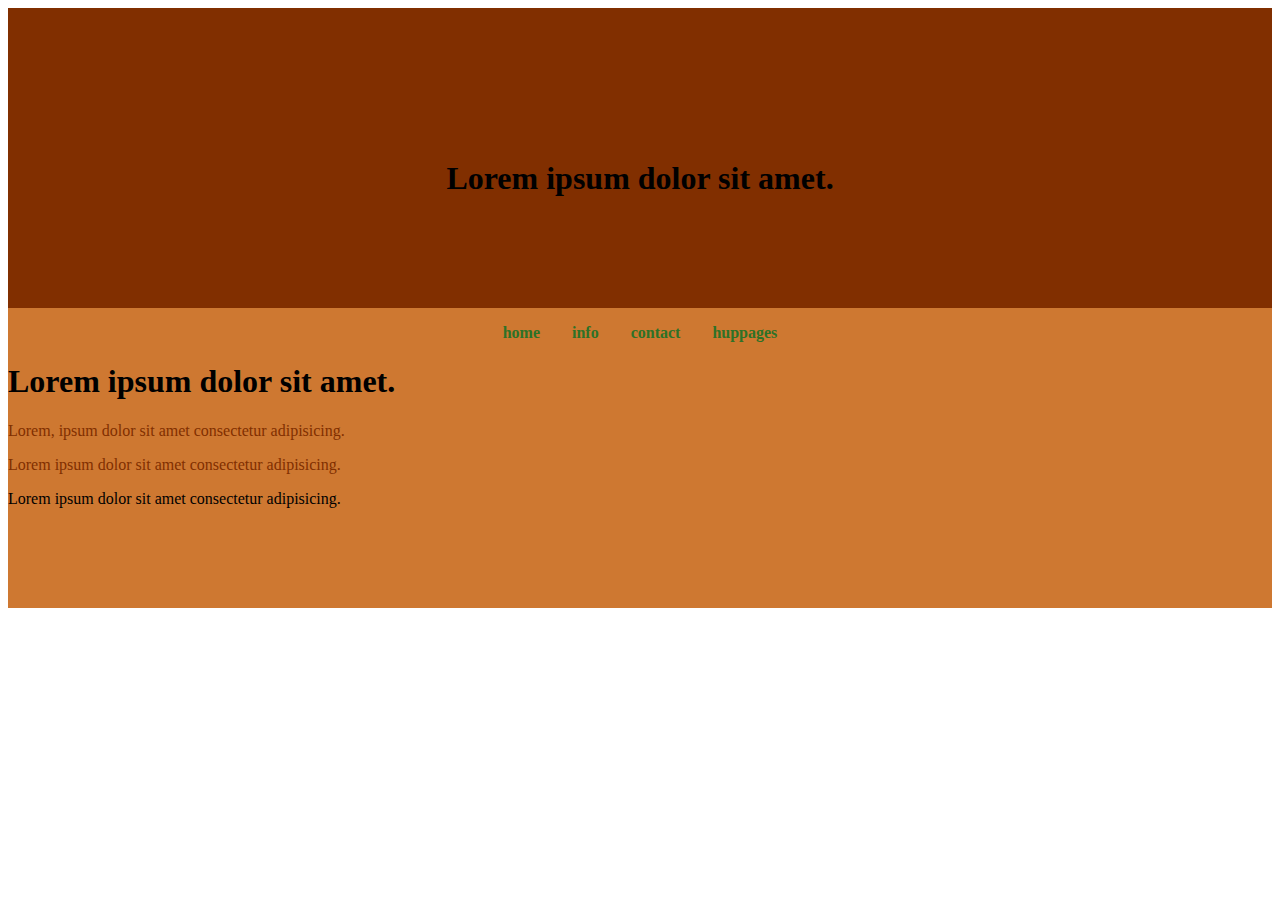
<file: CSS-TasksPart2/task1/index.html>
<!DOCTYPE html>
<html lang="en">
<head>
    <meta charset="UTF-8">
    <meta name="viewport" content="width=device-width, initial-scale=1.0">
    <link rel="stylesheet" href="style.css">
    <title>Document</title>
</head>
<body>
    <div class="container"> 
    <div class="div1 ">
 <h1>Lorem ipsum dolor sit amet.</h1>
    </div>
    <div class="div2 ">
<!-- <nav>
    <ul>
        <li> Home</li>
        <li>info</li>
        <li>contact</li>
        <li>huppages</li>
    </ul>
</nav> -->

<ul>
    <li ><a href="">home</a></li>
    <li ><a href="">info </a></li>
    <li ><a  href="">contact</a></li>
    <li><a href="">huppages</a></li>
    
        

    
</ul>
<h1>Lorem ipsum dolor sit amet.</h1>
<p class="browns">Lorem, ipsum dolor sit amet consectetur adipisicing.</p>
<p class="browns">Lorem ipsum dolor sit amet consectetur adipisicing.</p>

<p >Lorem ipsum dolor sit amet consectetur adipisicing.</p>

</div>
</div>
</body>
</html>
</file>
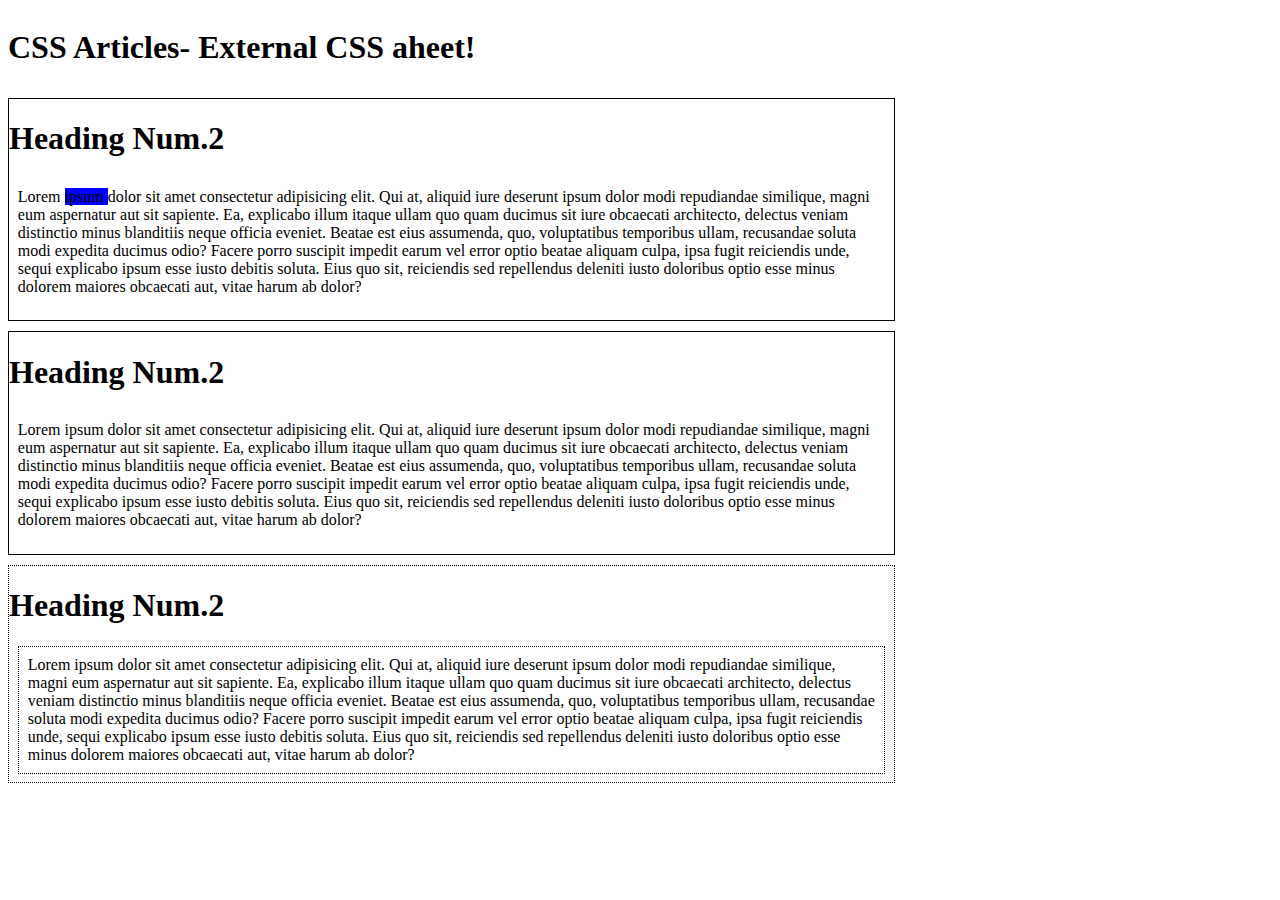
<file: CSS-TasksPart2/task2/index.html>
<!DOCTYPE html>
<html lang="en">
<head>
    <meta charset="UTF-8">
    <meta name="viewport" content="width, initial-scale=1.0">
    <title>Document</title>
    <link rel="stylesheet" href="style.css">
</head>
<body>
<div class="container">
<h1>CSS Articles- External CSS aheet!</h1>
<div class="one">
<h1>Heading Num.2</h1>
<p>Lorem <mark>ipsum </mark>dolor sit amet consectetur adipisicing elit. Qui at, aliquid iure deserunt ipsum dolor modi repudiandae similique, magni eum aspernatur aut sit sapiente. Ea, explicabo illum itaque ullam quo quam ducimus sit iure obcaecati architecto, delectus veniam distinctio minus blanditiis neque officia eveniet. Beatae est eius assumenda, quo, voluptatibus temporibus ullam, recusandae soluta modi expedita ducimus odio? Facere porro suscipit impedit earum vel error optio beatae aliquam culpa, ipsa fugit reiciendis unde, sequi explicabo ipsum esse iusto debitis soluta. Eius quo sit, reiciendis sed repellendus deleniti iusto doloribus optio esse minus dolorem maiores obcaecati aut, vitae harum ab dolor? </p>
</div>

<div class="two">
    <h1>Heading Num.2</h1>
    <p>Lorem ipsum dolor sit amet consectetur adipisicing elit. Qui at, aliquid iure deserunt ipsum dolor modi repudiandae similique, magni eum aspernatur aut sit sapiente. Ea, explicabo illum itaque ullam quo quam ducimus sit iure obcaecati architecto, delectus veniam distinctio minus blanditiis neque officia eveniet. Beatae est eius assumenda, quo, voluptatibus temporibus ullam, recusandae soluta modi expedita ducimus odio? Facere porro suscipit impedit earum vel error optio beatae aliquam culpa, ipsa fugit reiciendis unde, sequi explicabo ipsum esse iusto debitis soluta. Eius quo sit, reiciendis sed repellendus deleniti iusto doloribus optio esse minus dolorem maiores obcaecati aut, vitae harum ab dolor? </p>

</div>

<div class="three">
    <h1>Heading Num.2</h1>
    <p class="threes">Lorem ipsum dolor sit amet consectetur adipisicing elit. Qui at, aliquid iure deserunt ipsum dolor modi repudiandae similique, magni eum aspernatur aut sit sapiente. Ea, explicabo illum itaque ullam quo quam ducimus sit iure obcaecati architecto, delectus veniam distinctio minus blanditiis neque officia eveniet. Beatae est eius assumenda, quo, voluptatibus temporibus ullam, recusandae soluta modi expedita ducimus odio? Facere porro suscipit impedit earum vel error optio beatae aliquam culpa, ipsa fugit reiciendis unde, sequi explicabo ipsum esse iusto debitis soluta. Eius quo sit, reiciendis sed repellendus deleniti iusto doloribus optio esse minus dolorem maiores obcaecati aut, vitae harum ab dolor? </p>

</div>
</div>
<div>
    
</div>
</body>
</html>
</file>
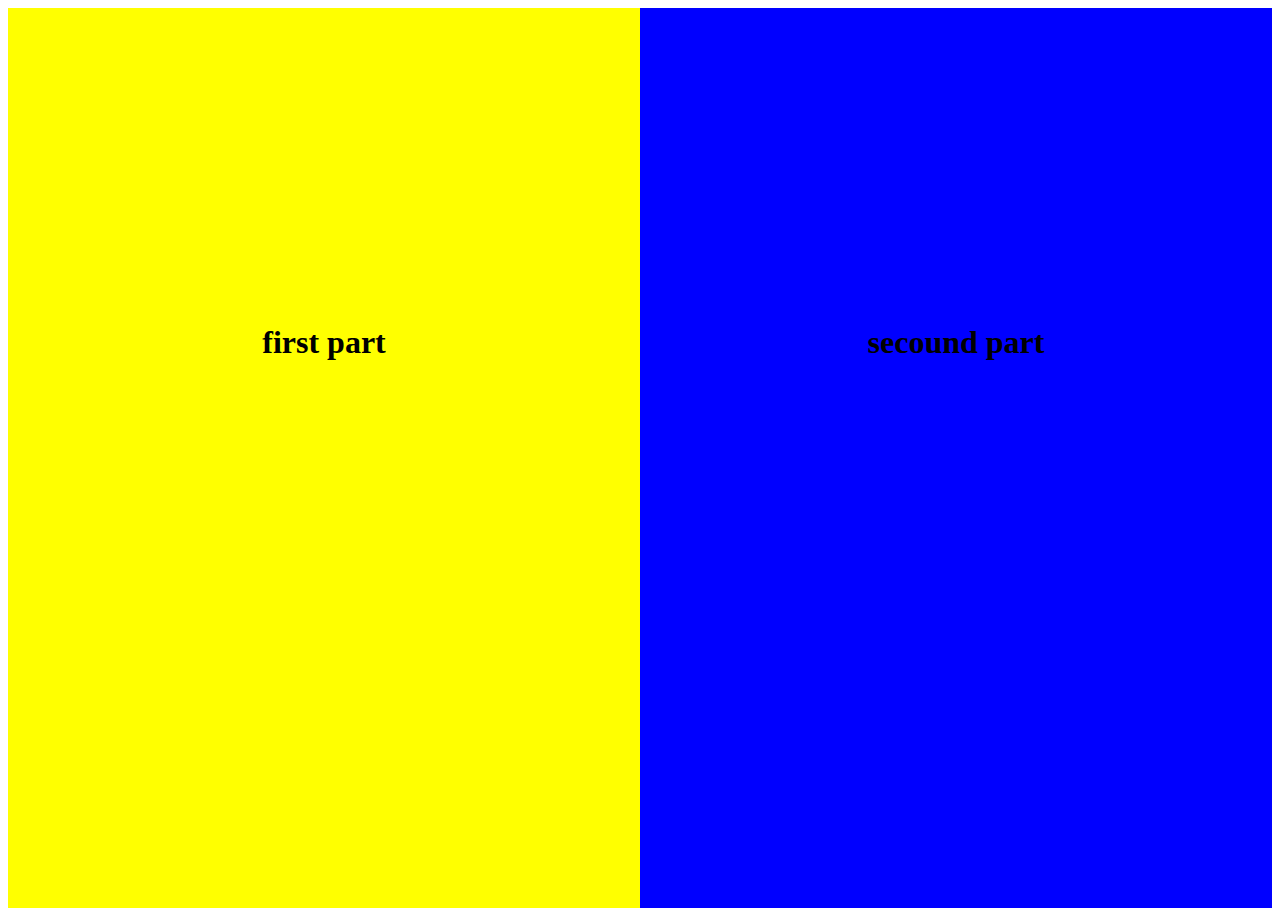
<file: CSS-TasksPart2/task3/index.html>
<!DOCTYPE html>
<html lang="en">
<head>
    <meta charset="UTF-8">
    <meta name="viewport" content="width=device-width, initial-scale=1.0">
    <link rel="stylesheet" href="style.css">
    <title>Document</title>
</head>
<body>
    <div class="container">
        <div class="yallows">
            <h1>first part</h1>
        </div>
        <div class="blues">
            <h1>secound part</h1>
        </div>
    </div>
</body>
</html>
</file>
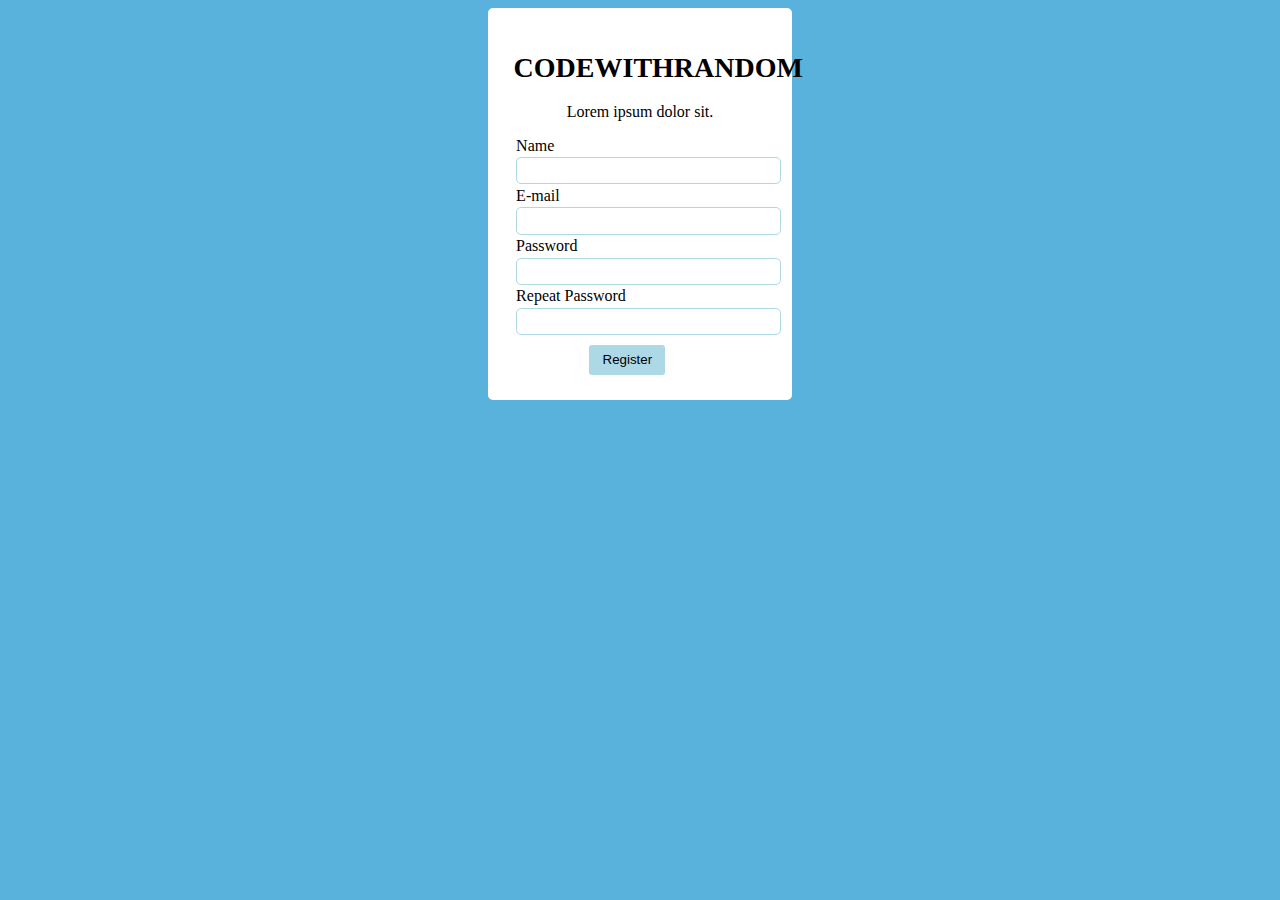
<file: CSS-TasksPart2/task1/part2.html>
<!DOCTYPE html>
<html lang="en">
<head>
    <meta charset="UTF-8">
    <meta name="viewport" content="width=device-width, initial-scale=1.0">
    <title>Document</title>
    <link rel="stylesheet" href="style2.css">
</head>
<body>
    <div>
        <form>
    <h1>CODEWITHRANDOM</h1>
    <P>Lorem ipsum dolor sit.</P>
    <label for="names">Name</label>
    <input type="text" id="names">
    <label for="mail">E-mail</label>
    <input type="email" id="mail">
    <label for="pass">Password</label>
    <input type="password" id="pass">
    <label for="pass2">Repeat Password</label>
    <input type="password"  id="pass2">
    <button>Register</button>
        </form>
    </div>
</body>
</html>
</file>
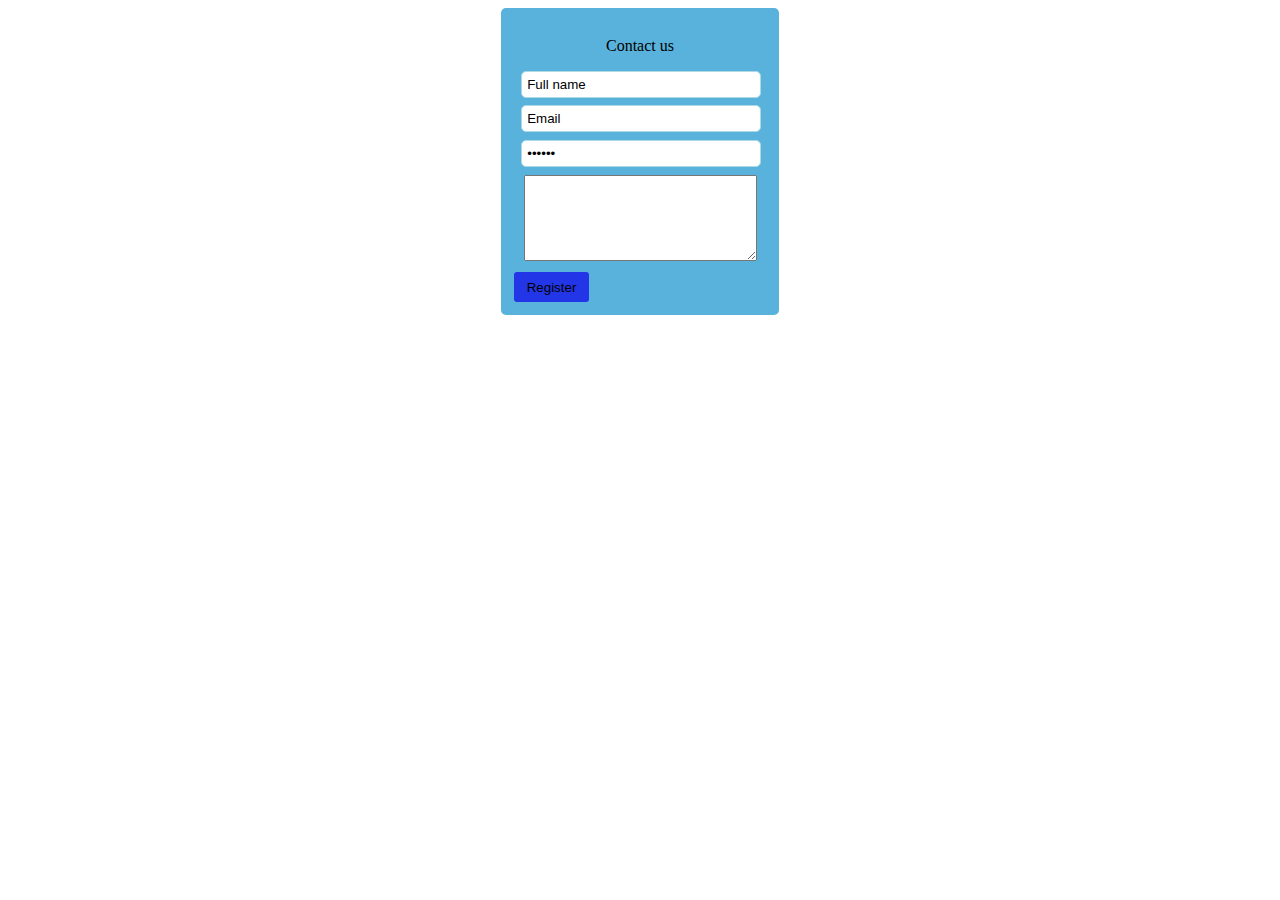
<file: CSS-TasksPart2/task1/part3.html>
<!DOCTYPE html>
<html lang="en">
<head>
    <meta charset="UTF-8">
    <meta name="viewport" content="width=device-width, initial-scale=1.0">
    <title>Document</title>
    <link rel="stylesheet" href="style3.css">
</head>
<body>
    <div>
        <form>
    <P>Contact us</P>
    
    <input type="text" id="names" value="Full name">
    
    <input type="email" id="mail" value="Email">
    
    <input type="password" id="pass" value="******">
    
    <textarea ></textarea>
     <button>Register</button>
        </form>
    </div>
</body>
</html>
</file>
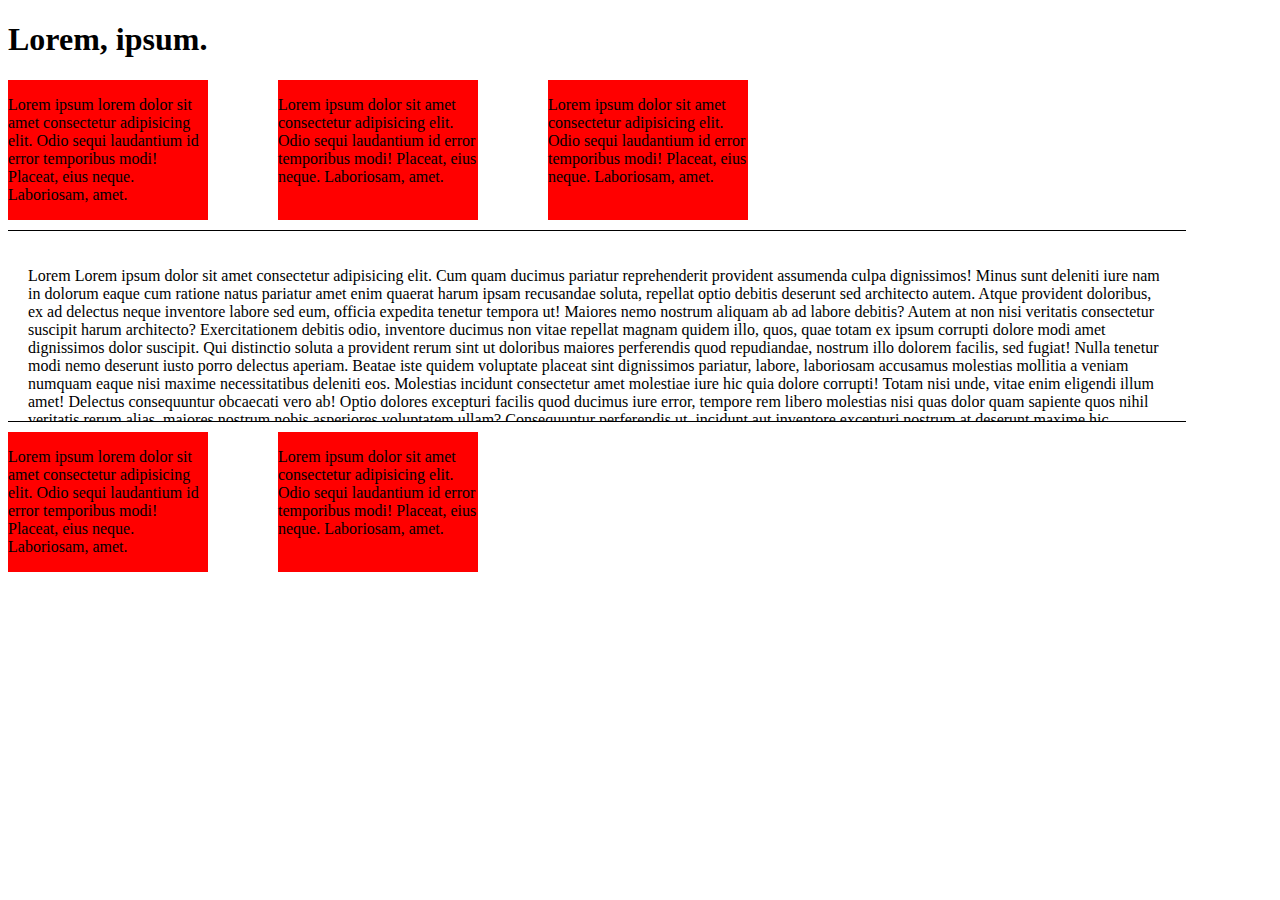
<file: CSS-TasksPart2/task2/part2.html>
<!DOCTYPE html>
<html lang="en">
<head>
    <meta charset="UTF-8">
    <meta name="viewport" content="width=device-width, initial-scale=1.0">
    <link rel="stylesheet" href="style2.css">
    <title>Document</title>
</head>
<body>
    <h1>Lorem, ipsum.</h1>
    <div class="container">
<div class=" row threeitem ">
<div class="one">
    <p>Lorem ipsum lorem dolor sit amet consectetur adipisicing elit. Odio sequi laudantium id error temporibus modi! Placeat, eius neque. Laboriosam, amet.

    </p>
</div>

<div class="two">
    <p>Lorem ipsum dolor sit amet consectetur adipisicing elit. Odio sequi laudantium id error temporibus modi! Placeat, eius neque. Laboriosam, amet.
        
    </p>
</div>

<div class="three">
    <p>Lorem ipsum dolor sit amet consectetur adipisicing elit. Odio sequi laudantium id error temporibus modi! Placeat, eius neque. Laboriosam, amet.
        
    </p>
</div>
    </div>


    <div class=" row scroll">
        <p>Lorem Lorem ipsum dolor sit amet consectetur adipisicing elit. Cum quam ducimus pariatur reprehenderit provident assumenda culpa dignissimos! Minus sunt deleniti iure nam in dolorum eaque cum ratione natus pariatur amet enim quaerat harum ipsam recusandae soluta, repellat optio debitis deserunt sed architecto autem. Atque provident doloribus, ex ad delectus neque inventore labore sed eum, officia expedita tenetur tempora ut! Maiores nemo nostrum aliquam ab ad labore debitis? Autem at non nisi veritatis consectetur suscipit harum architecto? Exercitationem debitis odio, inventore ducimus non vitae repellat magnam quidem illo, quos, quae totam ex ipsum corrupti dolore modi amet dignissimos dolor suscipit. Qui distinctio soluta a provident rerum sint ut doloribus maiores perferendis quod repudiandae, nostrum illo dolorem facilis, sed fugiat! Nulla tenetur modi nemo deserunt iusto porro delectus aperiam. Beatae iste quidem voluptate placeat sint dignissimos pariatur, labore, laboriosam accusamus molestias mollitia a veniam numquam eaque nisi maxime necessitatibus deleniti eos. Molestias incidunt consectetur amet molestiae iure hic quia dolore corrupti! Totam nisi unde, vitae enim eligendi illum amet! Delectus consequuntur obcaecati vero ab! Optio dolores excepturi facilis quod ducimus iure error, tempore rem libero molestias nisi quas dolor quam sapiente quos nihil veritatis rerum alias, maiores nostrum nobis asperiores voluptatem ullam? Consequuntur perferendis ut, incidunt aut inventore excepturi nostrum at deserunt maxime hic temporibus assumenda porro odit quod deleniti! Aut quis voluptatum veniam eum labore id, obcaecati, recusandae incidunt est, esse repellat sed harum necessitatibus nostrum dignissimos. Voluptas inventore, unde odit, corrupti soluta quisquam fugiat alias recusandae, voluptatibus labore sit deserunt repellat similique. Totam rem est cum dicta incidunt eum doloremque, quibusdam hic laboriosam, quia earum sed eaque deserunt minima soluta suscipit veniam accusamus perspiciatis aspernatur fuga illum corporis quaerat minus. Incidunt dicta saepe, rerum velit soluta, dignissimos, similique sapiente perspiciatis dolorum non dolores amet distinctio repellendus. Necessitatibus impedit dignissimos architecto hic non consectetur assumenda adipisci nisi accusantium, dolorum et, doloremque vitae itaque nihil sint veniam facilis quis veritatis similique quia aut obcaecati. Distinctio assumenda odio quia illum, enim nulla consequatur accusantium laboriosam qui deleniti et exercitationem, possimus est fugiat sequi alias atque. Accusamus repellendus minima magni corrupti magnam sequi non aspernatur quam assumenda reprehenderit quaerat, voluptates architecto, eaque molestias animi ipsa voluptatibus quibusdam tempora voluptas! Dignissimos ad, iste quae quis provident aspernatur. Fugiat itaque, assumenda distinctio accusantium accusamus ea harum minus dolores ratione voluptate voluptatibus rem deserunt? Repellendus accusantium ab facere dolores alias, minima ipsa atque ex, et qui deserunt.ipsum dolor sit amet consectetur adipisicing elit. Nihil at officiis dignissimos ullam blanditiis ipsum distinctio amet aliquid inventore animi dicta quam quos consequatur minus eligendi, molestiae, doloribus eius. Hic veritatis dolore sequi porro eligendi tenetur molestias odio. Autem quia sunt eligendi sapiente reiciendis officia minima explicabo vitae delectus expedita dicta aliquid architecto laborum perspiciatis veritatis nisi, voluptas, doloremque, corrupti ducimus! Eligendi nam pariatur, saepe ipsa quam quae ut obcaecati, inventore, placeat repudiandae maiores fugiat repellat doloremque neque vel labore illo enim tenetur nobis! Nostrum, consequatur facilis! Dolore adipisci assumenda sapiente sit quia sed iure cum voluptatem, nulla laudantium, facilis nesciunt saepe itaque excepturi repellendus culpa dolores consectetur sunt corporis modi necessitatibus sequi explicabo. Ea velit, fugiat voluptatem blanditiis repellat cum, eos, vero fugit rerum aliquam mollitia voluptas necessitatibus asperiores ullam non earum iste temporibus eaque et minima maxime expedita. Amet autem fugiat reprehenderit, qui repellendus fugit tempore omnis nam eveniet voluptates! Quasi illum delectus possimus consectetur temporibus hic nihil voluptate deserunt tempora, laborum, nostrum amet quia itaque tempore, a dicta debitis reprehenderit pariatur deleniti ea eligendi consequuntur sit fuga repudiandae! Ex accusamus, maiores qui facere distinctio repellat, maxime cupiditate veniam quasi dicta sed necessitatibus nam consequatur sapiente, quae porro! </p>
    </div>
    <div class=" row threeitem ">
        <div class="one">
            <p>Lorem ipsum lorem dolor sit amet consectetur adipisicing elit. Odio sequi laudantium id error temporibus modi! Placeat, eius neque. Laboriosam, amet.
        
            </p>
        </div>
        
        <div class="two">
            <p>Lorem ipsum dolor sit amet consectetur adipisicing elit. Odio sequi laudantium id error temporibus modi! Placeat, eius neque. Laboriosam, amet.
                
            </p>
        </div>
        
   
            </div>
</div>
</body>
</html>
</file>
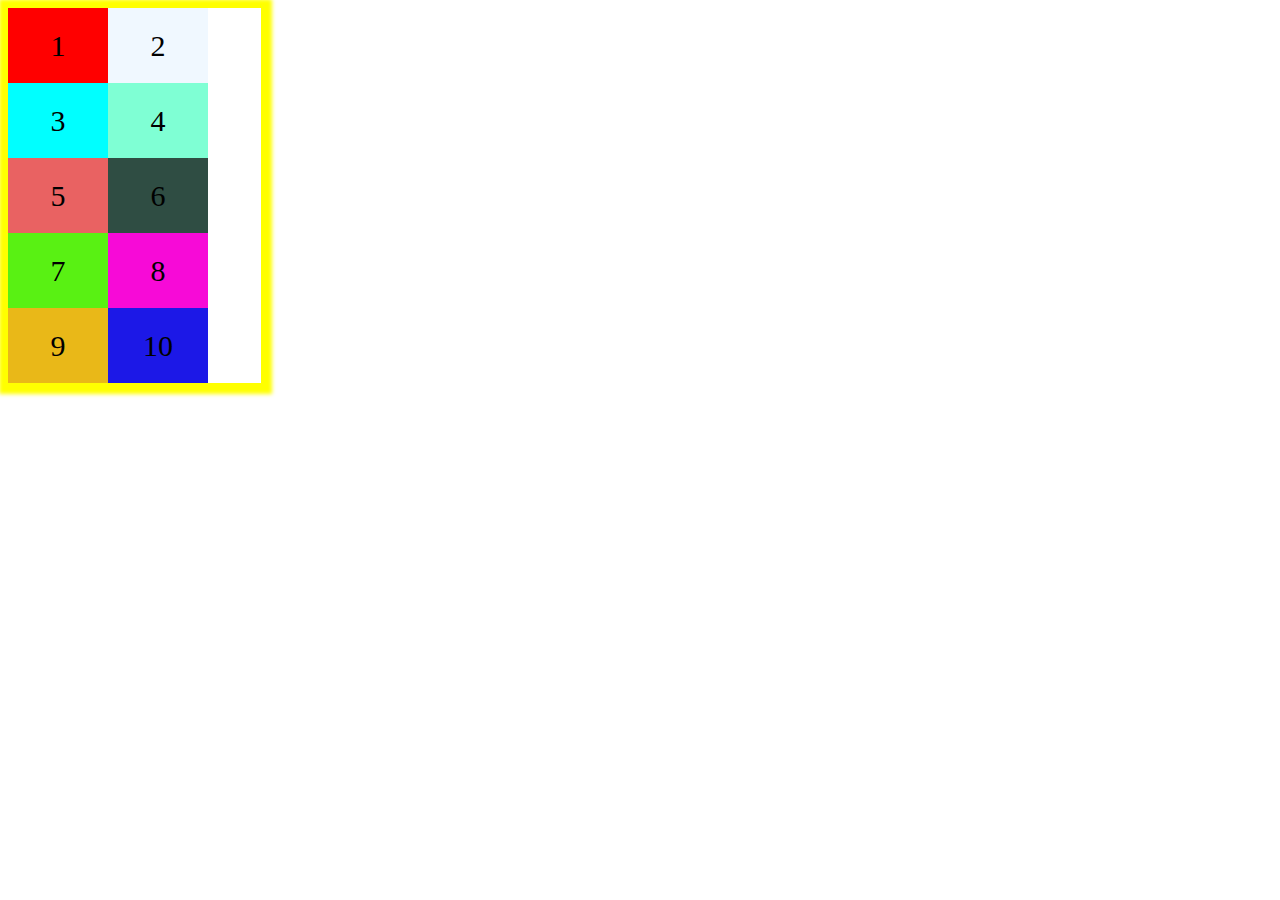
<file: CSS-TasksPart2/task3/part3.html>
<!DOCTYPE html>
<html lang="en">
<head>
    <meta charset="UTF-8">
    <meta name="viewport" content="width=device-width, initial-scale=1.0">
    <title>Document</title>
    <link rel="stylesheet" href="style3.css">
</head>
<body>
    <div class="flex-container">
        <div style="background-color: red;">1</div>
        <div style="background-color: aliceblue;">2</div>
        <div style="background-color: aqua;">3</div>  
        <div style="background-color: aquamarine;">4</div>
        <div style="background-color: rgb(233, 98, 98);">5</div>
        <div style="background-color: rgb(47, 77, 67);">6</div>  
        <div style="background-color: rgb(89, 241, 19);">7</div>
        <div style="background-color: rgb(247, 10, 215);">8</div>
        <div style="background-color: rgb(233, 184, 24);">9</div>  
        <div style="background-color: rgb(28, 24, 231);">10</div>
         
      </div>
</body>
</html>
</file>
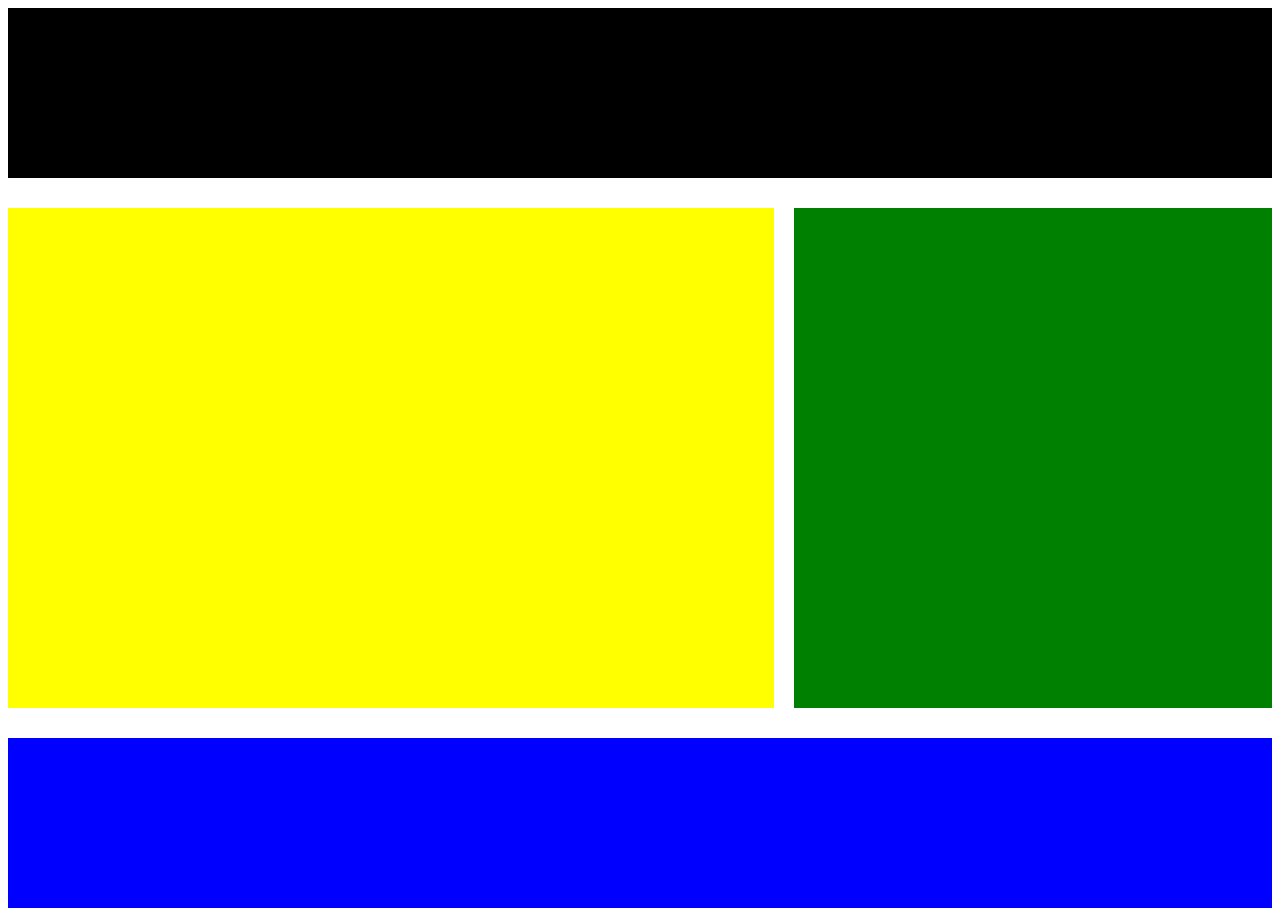
<file: CSS-TasksPart2/task3/part4.html>
<!DOCTYPE html>
<html lang="en">
<head>
    <meta charset="UTF-8">
    <meta name="viewport" content="width=device-width, initial-scale=1.0">
    <title>Document</title>
    <link rel="stylesheet" href="style4.css">
</head>
<body>
    <div class="container"> 
    <div class="blackk"></div>
    <div class="two-div">
        <div class="yeloow"></div>
        <div class="greenn"></div>
    </div>
    <div class="bluee"></div>
</div>
</body>
</html>
</file>
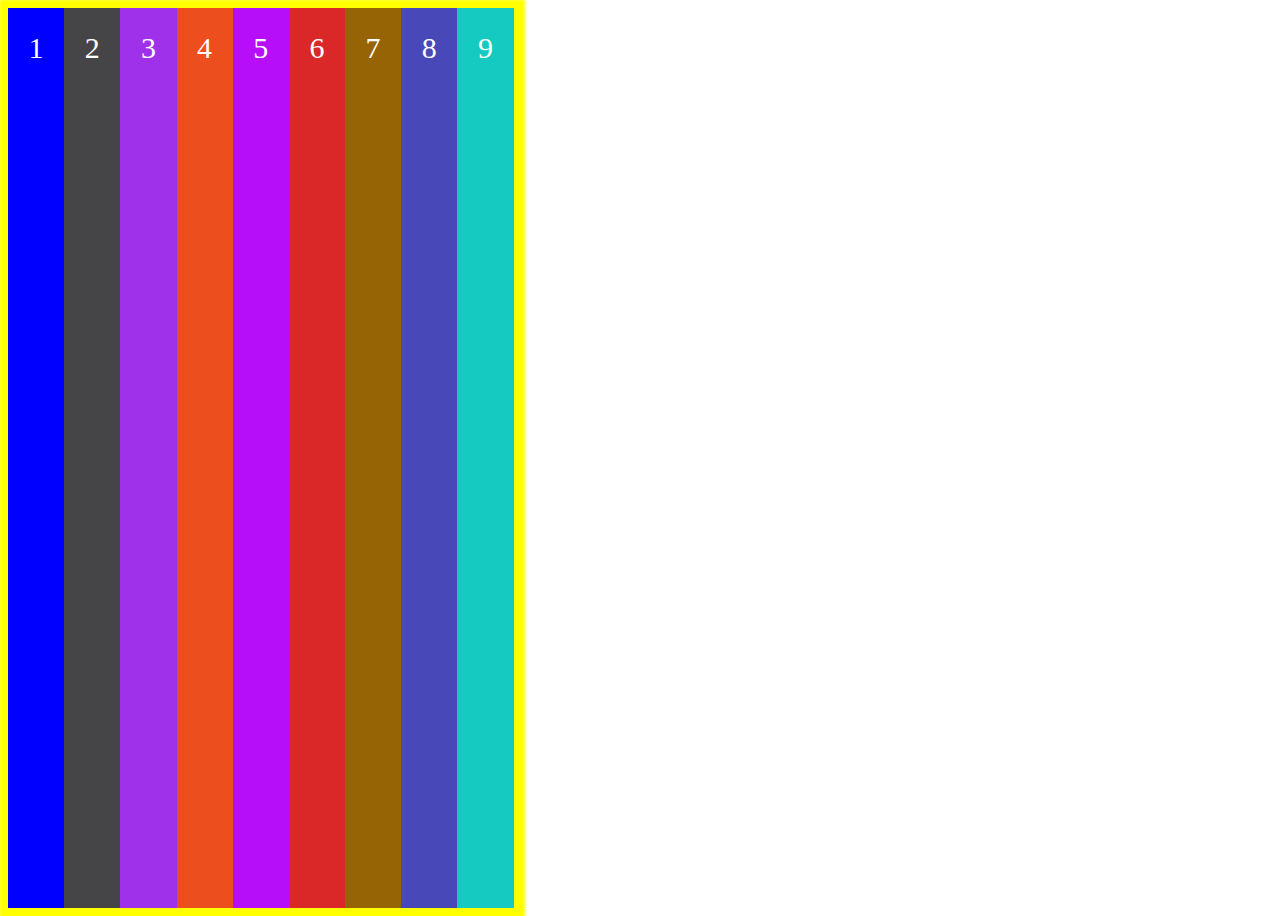
<file: CSS-TasksPart2/task3/part5.html>
<!DOCTYPE html>
<html lang="en">
<head>
    <meta charset="UTF-8">
    <meta name="viewport" content="width=device-width, initial-scale=1.0">
    <title>Document</title>
    <link rel="stylesheet" href="style5.css">
</head>
<body>
    <div class="flex-container">
        <div style="background-color: blue;">1</div>
        <div style="background-color: rgb(69, 69, 71);">2</div>
        <div style="background-color: rgb(160, 49, 235);">3</div>
        <div style="background-color: rgb(236, 78, 30);">4</div> 
        <div style="background-color: rgb(182, 14, 248);">5</div>
        <div style="background-color: rgb(218, 40, 40);">6</div>
        <div style="background-color: rgb(150, 99, 5);">7</div>
        <div style="background-color: rgb(72, 72, 184);">8</div> 
        <div style="background-color: rgb(20, 202, 193);">9</div>
      
      </div>
</body>
</html>
</file>
<file: CSS-TasksPart2/task1/style.css>
.container{
    display: flex;
    flex-direction: column;
}
.div1 h1{
    text-align: center;
    margin: 12% auto 12% auto;
}
.div1{
background-color:rgb(129, 47, 0);
width: 100%;
height: 300px;
}
.div2{
    background-color: rgb(206, 120, 49);
    width: 100%;
    height: 300px;
}
ul {
    list-style-type: none;
    
    display: flex;
    padding: 0;
    overflow: hidden;
    justify-content: center;
    
    
  }
  li {
    float: left;
  }
  li a {
    font-size: 100%;
    display: inline;
    font-weight: bold;
    color: rgb(45, 114, 39);
    text-align: center;
    padding: 14px 16px;
    text-decoration: none;
  }
  .browns{
 color:rgb(129, 47, 0);

  }
</file>
<file: CSS-TasksPart2/task2/style.css>
.container{
   display: flex;

   flex-direction: column;
   gap:10px;
  
}

.one{
    border: 1px solid black; 
    width: 70%;

}
p{
    padding: 1%;
}
.two{
    border: 1px solid black;
    width: 70%;
}
.three{
    border: 1px dotted black;
    width: 70%;
}
.threes{
    border: 1px dotted black;

    margin: 1%;
}
mark{
    background-color: blue;
}
</file>
<file: CSS-TasksPart2/task3/style.css>
.container{
    display: flex;
    flex-direction: row;
   
}
.yallows{
background-color: yellow;
width: 50%;
height: 900px;
}
.blues{

background-color: blue;
width: 50%;
height: 900px;
}
h1{
    text-align: center;
    margin: 50% auto;
}
</file>
<file: CSS-TasksPart2/task1/style2.css>
body{
    background-color: rgb(89, 178, 219);
}
div{
    background-color: rgb(255, 255, 255);
    width: 20%;
    height: 90%;
    padding: 2%;
   margin: 0 auto;
   border-radius: 5px;;
}
form{
    align-items: center;
}
input,label{
    display: block;
}
label{
margin: 1%;
}
input{
    width:100%;
    border: none;
    border-radius: 5px;
    margin: 1%;
    padding: 2%;
    border: 1px solid lightblue;
}
h1{
    font-size: 28px;
}
h1,p{
   
    text-align: center;
}
button{
    background-color: lightblue;
    border: none;
    border-radius: 3px;
    padding: 3%;
    width: 30%;
    margin-top: 3%;
    margin-left: 30%;

}
</file>
<file: CSS-TasksPart2/task1/style3.css>
body{
    
}
div{
    background-color: rgb(89, 178, 219);
    width: 20%;
    height: 90%;
    padding: 1%;
   margin: 0 auto;
   border-radius: 5px;;
}

input{
    display: block;
}

input{
    width:90%;
    border: none;
    border-radius: 5px;
    margin: 3%;
    padding: 2%;
    border: 1px solid lightblue;
}
h1{
    font-size: 28px;
}
h1,p{
   
    text-align: center;
}
button{
    background-color: rgb(34, 54, 231);
    border: none;
    border-radius: 3px;
    padding: 3%;
    width: 30%;
    margin-top: 3%;
    /* margin-left: %; */
    align-items: flex-end;

}
textarea{
    width: 90%;
    height: 80px;
    margin-left: 4%;
}
</file>
<file: CSS-TasksPart2/task2/style2.css>
.container{
display: flex;
flex-direction: column;
gap:10px;

}
.threeitem{
    display: flex;
    flex-direction: row;
    justify-content: flex-start;  
    gap:70px;
    
    
}
.one, .two, .three{
    
    background-color: red;
    width:200px;
    
}
.scroll{

   
  width: 90%;
  height: 150px;
 
 border-top: 1px solid black;
 border-bottom: 1px solid black;
  overflow-y: scroll;
  
  padding: 20px;
}
.vbvb{
   
    width: 90%;
    height: 300px;
}
</file>
<file: CSS-TasksPart2/task3/style3.css>
.flex-container {
    display: flex;
    flex-wrap: wrap;
    width: 20%;
    background-color: rgb(255, 255, 255);
    box-shadow: 1px 1px 4px 10px yellow;
  }
  
  .flex-container > div {
   
    width: 100px;
    
    text-align: center;
    line-height: 75px;
    font-size: 30px;
  }
</file>
<file: CSS-TasksPart2/task3/style4.css>
.container{
    display: flex;
    flex-direction: column;
    width: 100%;
    height: 900px;
    gap:30px
 
}
.blackk{
background-color: black;
width: 100%;
height: 200px;
}
.two-div{
display: flex;
flex-direction: row;
gap:20px
}
.yeloow{
    background-color: yellow;
    width: 80%;
    height: 500px;

}
.greenn{
    background-color: green;
    width: 50%;
    height: 500px;
}
.bluee{
background-color: blue;
width: 100%;
    height: 200px;
}
</file>
<file: CSS-TasksPart2/task3/style5.css>
.flex-container {
    display: flex;
    height: 900px;
    width: 40%;
    box-shadow: 1px 1px 3px 10px yellow;
   
  }
  
  .flex-container > div {
padding: 2px;
    color: white;
    width: 100px;

    text-align: center;
    line-height: 75px;
    font-size: 30px;
  }
</file>
